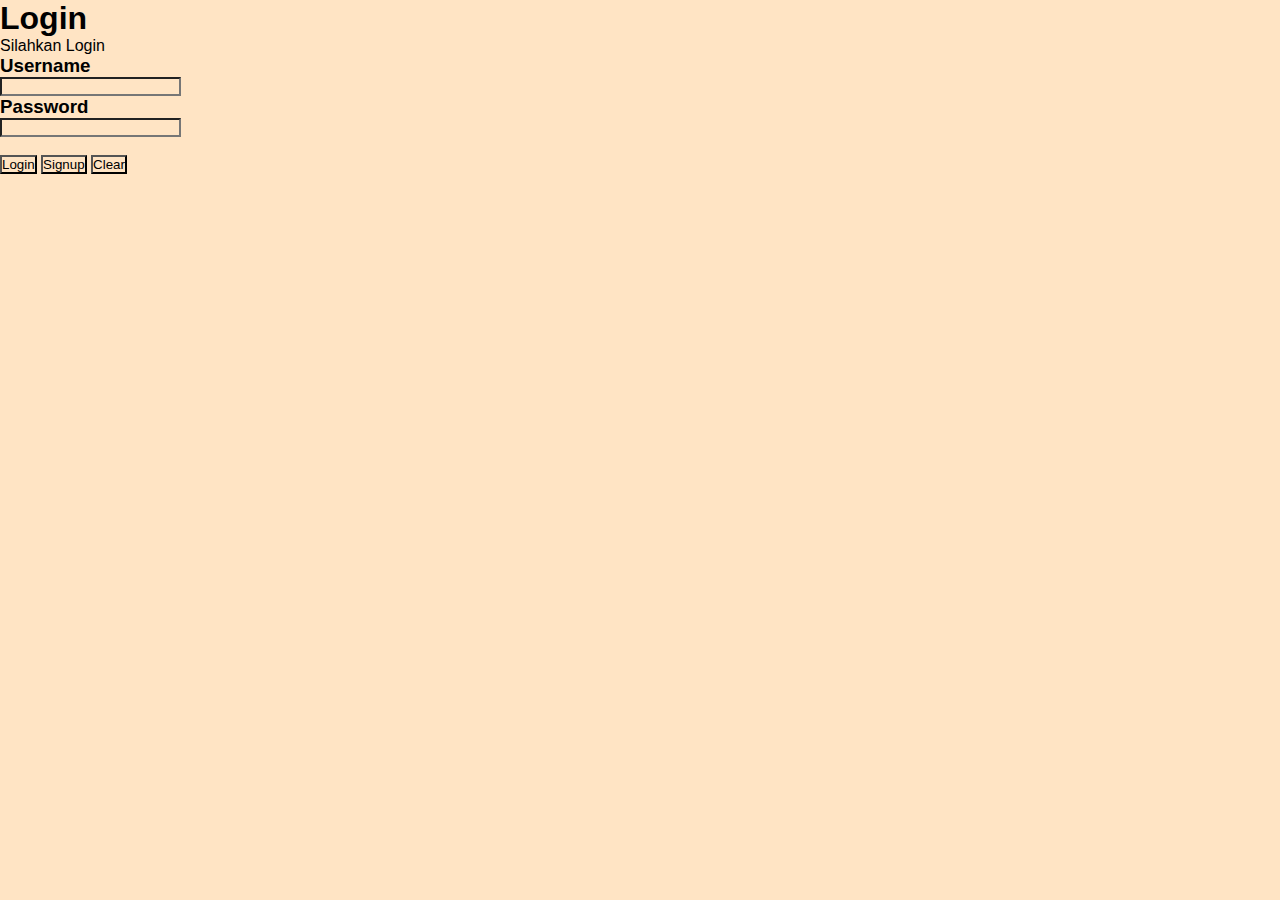
<file: Uprak TIK Isabella/index.html>
<!DOCTYPE html>
<html lang="en">
<head>
    <meta charset="UTF-8">
    <meta name="viewport" content="width=device-width, initial-scale=1.0">
    <title>Menu Page</title>
    <link rel="stylesheet" href="style.css">
</head>
<body>
 <div class="container">
    <div class="login">
        <div class="isi">
            <h1 class="tulisanlogin"> Login</h1>
            <p class="silahkanlogin">Silahkan Login</p>
            <div class="input">
                <h3>Username</h3>
                <input type="username" id="username" class="username">
                <h3>Password</h3>
                <input type="password" id="password" class="password">
            </div>
            <br>
            <div>
                <button onclick="Verifikasi()">Login</button>
                <button onclick="Signup()">Signup</button>
                <button onclick="Clear()">Clear</button>

            </div>
            

        </div>
    </div>
 </div>   

 <script src="script.js"></script>
</body>
</html
</file>
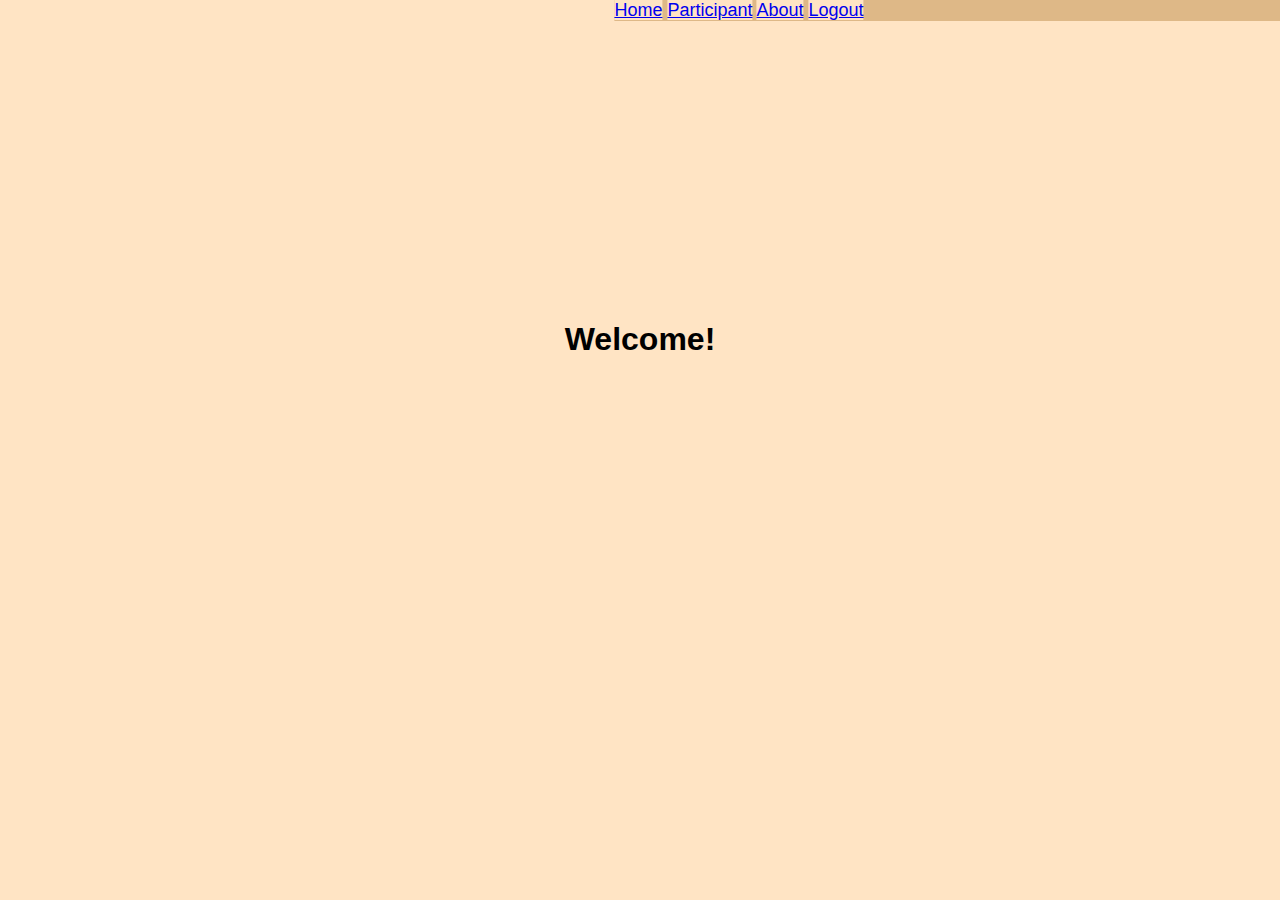
<file: Uprak TIK Isabella/home.html>
<!DOCTYPE html>
<html lang="en">
<head>
    <meta charset="UTF-8">
    <meta name="viewport" content="width=device-width, initial-scale=1.0">
    <title>Home Page</title>
    <link rel="stylesheet" href="home.css">
</head>
<body>
    <div class="atas">
        <div class="tombol">
            <a href="#">Home</button></a> 
            <a href="Participant.html">Participant</a>
            <a href="about.html">About</a> 
            <a href="index.html">Logout</a>
        </div>
</div>
<h1> Welcome!</h1>
</body>
</html>
</file>
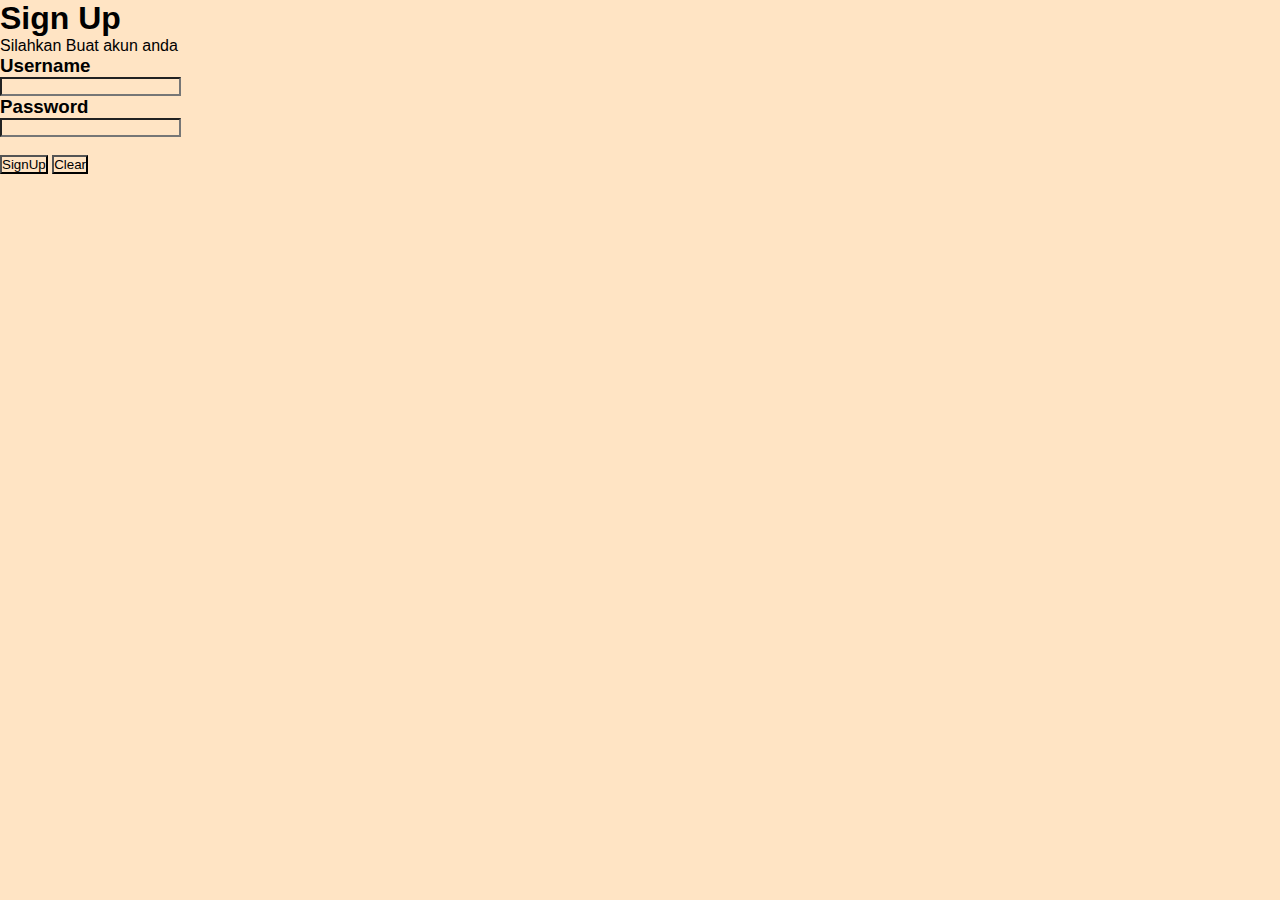
<file: Uprak TIK Isabella/index1.html>
<!DOCTYPE html>
<html lang="en">
<head>
    <meta charset="UTF-8">
    <meta name="viewport" content="width=device-width, initial-scale=1.0">
    <title>Sign Up Page</title>
    <link rel="stylesheet" href="style1.css">
</head>
<body>
 <div class="container">
    <div class="login">
        <div class="isi">
            <h1> Sign Up</h1>
            <p class="silahkanlogin">Silahkan Buat akun anda</p>
            <div class="input">
                <h3>Username</h3>
                <input type="username" id="username" class="username">
                <h3>Password</h3>
                <input type="password" id="password" class="password">
            </div>
            <br>
            <div>
                <button onclick="buatakun()">SignUp</button>
                <button onclick="Clear()">Clear</button>

            </div>
            

        </div>
    </div>
 </div>   

 <script src="script1.js"></script>
</body>
</html
</file>
<file: Uprak TIK Isabella/style.css>
*{
    margin:0;
    padding:0;
    background-color: bisque;
    font-family: 'Lucida Sans', 'Lucida Sans Regular', 'Lucida Grande', 'Lucida Sans Unicode', Geneva, Verdana, sans-serif;
}
body{
    height:100vh;
    width:100vw;

}
.tombol{
    align-items: center;
    justify-content: center;
    font-size:large;
    transform:translateX(48vw);
    background-color: burlywood;
    outline:none;
}
.tombol:hover{
    background: white;
    text-decoration: underline;
}
.container{
    align-items: center;
}
</file>
<file: Uprak TIK Isabella/home.css>
*{
    margin:0;
    padding:0;
    background-color: bisque;
    font-family: 'Lucida Sans', 'Lucida Sans Regular', 'Lucida Grande', 'Lucida Sans Unicode', Geneva, Verdana, sans-serif;
}
body{
    height:100vh;
    width:100vw;

}
.tombol{
    align-items: center;
    justify-content: center;
    font-size:large;
    transform:translateX(48vw);
    background-color: burlywood;
    outline:none;
}
.tombol:hover{
    background: white;
    text-decoration: underline;
}
h1{
    text-align: center;
    transform:translateY(300px);
}
</file>
<file: Uprak TIK Isabella/style1.css>
*{
    margin:0;
    padding:0;
    background-color: bisque;
    font-family: 'Lucida Sans', 'Lucida Sans Regular', 'Lucida Grande', 'Lucida Sans Unicode', Geneva, Verdana, sans-serif;
}
body{
    height:100vh;
    width:100vw;

}
.tombol{
    align-items: center;
    justify-content: center;
    font-size:large;
    transform:translateX(48vw);
    background-color: burlywood;
    outline:none;
}
.tombol:hover{
    background: white;
    text-decoration: underline;
}
</file>
